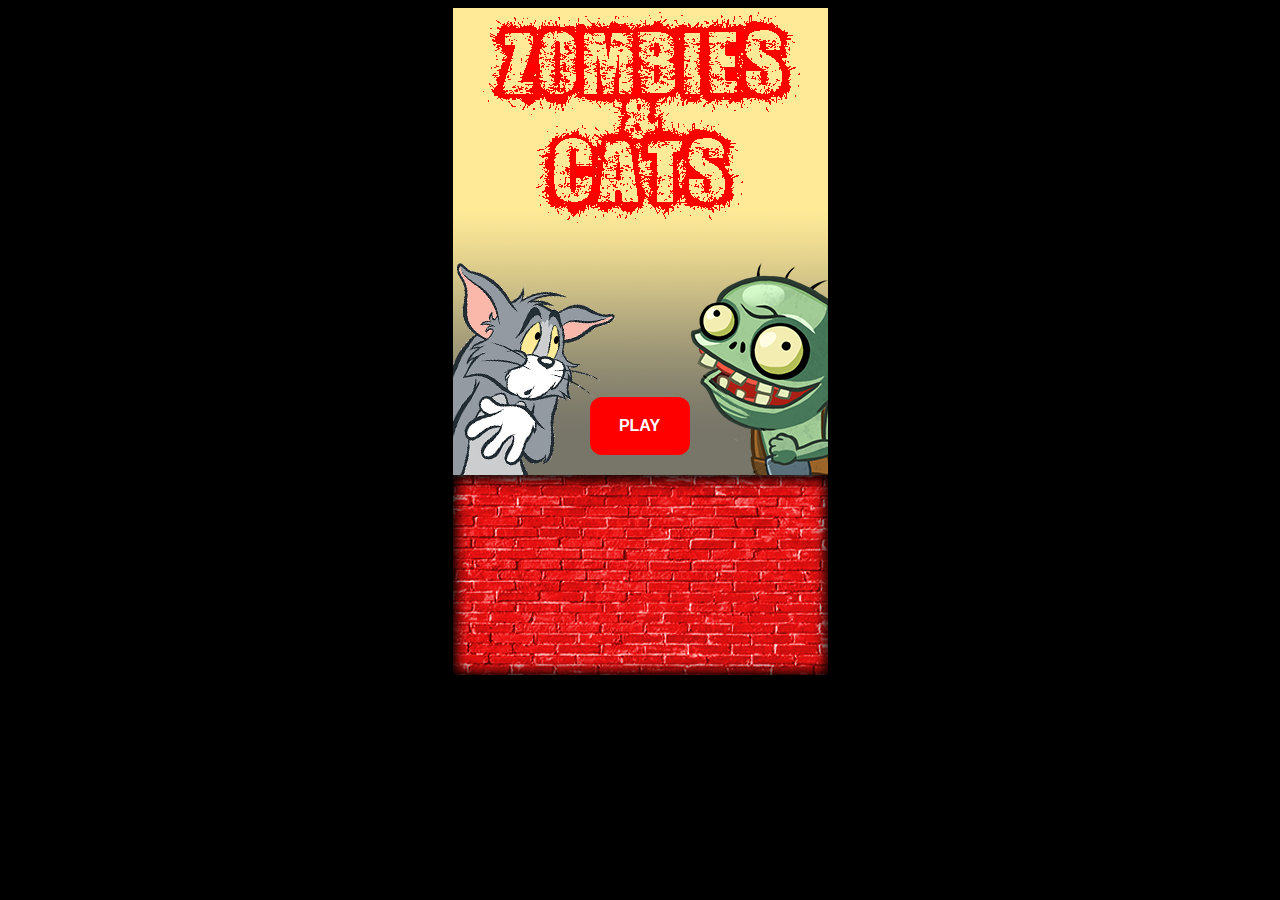
<file: index.html>
<!DOCTYPE html>
<html>
    <head>
        <meta charset="utf-8">
      <title>Cats and Zombies</title>
        <link rel="stylesheet" href="style.css">
    </head>
    <body>
        <div id="top-container">
            <img id="start-screen" src="images/startScreen.png">
            <!--<input type="text" id="gamertag" placeholder="Enter nickname..."> unfinished element--> 
            <button class="playgame" onclick="startGame();">PLAY</button>
        </div>
        <div id="bottom-container">
                <img id="brickwall" alt="brickwall" src="images/bgbrick.png">
            <!--<img id="trophy" src="images/trophy.png"> -->
        </div>
        <script src="script.js"></script>
    </body>
</html>
</file>
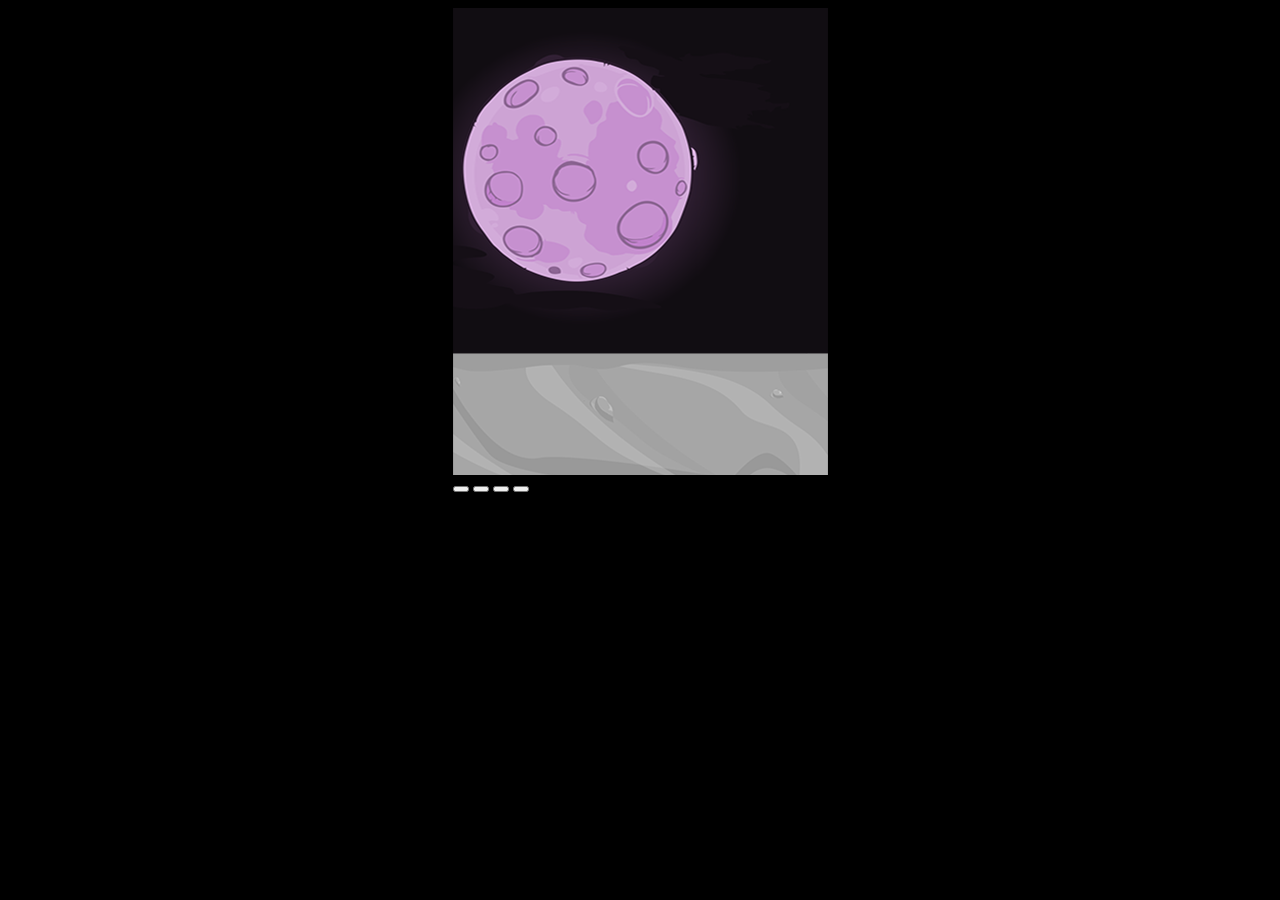
<file: gamemode.html>
<!DOCTYPE html>
<html>
    <head>
        <meta charset="utf-8">
      <title>Cats and Zombies</title>
        <link rel="stylesheet" href="style.css">
    </head>
    <body>
        <div>
        <div id="top-container">
            <img id="image1" src="images/background/bg1.png" alt="">
        </div>
        
        <div id="bottom-container">
                <button class="button-north" onclick="move('north')"></button>
                <button class="button-south" onclick="move('south')"></button>
                <button class="button-east" onclick="move('east')"></button>
                <button class="button-west" onclick="move('west')"></button>
                
        </div>
        </div>
        <script src="script.js"></script>
    </body>
</html>
</file>
<file: style.css>
body { background: black}

#button-north {
  border: none;
  background-color: white;
  display: inline-block;
  opacity: 0;
  width: 40px;
  height: 80px;
  position: absolute;
  left: 167px;
}
#button-south {
  border: none;
  background-color: white;
  display: inline-block;
  opacity: 0;
  width: 40px;
  height: 80px;
  position: absolute;
  top: 122px;
  left: 167px;
}
#button-east {
  border: none;
  background-color: white;
  display: inline-block;
  opacity: 0;
  width: 80px;
  height: 40px;
  position: absolute;
  top: 80px;
  left: 210px;
}
#button-west {
    border: none;
    background-color: white;
    display: inline-block;
    opacity: 0;
    width: 80px;
    height: 40px;
    position: absolute;
    top: 80px;
    left: 85px;
  }
#game-screen {
width: 375px;
height: 467px;
padding: 0;
margin: auto;
justify-content: center;
}
#start-screen {
  width: 375px;
  height: 467px;
  padding: 0;
  margin: auto;
  justify-content: center;
  }
#zombie-count{
  display: inline-block;
  padding: 5px;
  margin: 0;
  left: 10px;
  color: white;
}
#cat-count{
  padding-left: 5px;
  margin: 0;
  color: white;
}
#score{
  margin: 0;
  padding: 5px;
  float: right;
  position: relative;
  right: 50px;
  color: white;
}
.playgame {
width: 100px;
position: absolute;
left: 137px;
bottom: 20px;
padding: 20px;
border-radius: 12px;
background-color: red;
color: white;
border-style: none;
font-size: 16px;
font-weight: bolder;
}
#gamertag {
border: 1px red solid;
text-align: center;
font-size: 1em;
position: relative;
height: 35px;
width: 160px;
top: -250px;
left: 107px;
}
#bottom-container {
    width: 375px;
    height: 200px;
    margin: auto;
    padding: 0;
    position: relative;
}
#controls {
  width: 375px;
  height: 200px;
  position: absolute;
  top: 0;
  left: 0;
  
}
#first-screen{
  display: inline;
}
#second-screen{
  display: none;
}
#top-container {
position: relative;
padding: 0;
margin: auto;
height: 467px;
width: 375px;
overflow: hidden;
}
#bg-images{
  
  position: absolute;
  top: 0px;
  left: 0px;

  z-index: 0;

}
#tree-images{
  position: absolute;
  top: 0;
  left: 0;

  z-index: 1;
}
#cabin-images{
  position: absolute;
  top:0px;
  left:0px;

  z-index: 3;
}
#spider-images{
  position: absolute;
  top: 0px;
  left: 0px;
  
  z-index: 4;
}
#bats-images{
  position: absolute;
  top: 0;
  left: 0;
  z-index: 5;
}
.warning {
  position: absolute;
  top:0;
  left:0;
  z-index:6
}
#cats{
  position: absolute;
  top:0;
  left:0;
  z-index: 10;
}
#zombies{
position: absolute;
top:0;
left:0;
z-index: 12;
}
#cat-saved{
  position: absolute;
  color: black;
  z-index:13;
  background-color: skyblue;
  padding: 20px;
  border-radius: 12px;
  bottom: 20px;
  left: 90px;
  right: 90px;
  display: flex;
  font-size: 16pt;
  justify-content: center;
}
#points{
  position: absolute;
  z-index: 14;
  background-color: crimson;
  bottom: 10px;
  left: 100px;
  right: 100px;
  color: white;
  display: flex;
  justify-content: center;
  padding: 5px;
  border-radius: 10px;
}
#gamescore{
  
  position: absolute;
  color: white;
  top:0;
  bottom: 0;
  right: 5px;
  z-index: 15;
  font-weight: bold;
}
#zombie-count{
  
  position: absolute;
  color: white;
  top: 0;
  left: 5px;
  z-index: 15;
  font-weight: bold;
}
#cat-count{
  position: absolute;
  color: white;
  top: 30px;
  left: 5px;
  z-index: 15;
  font-weight: bold;
}
#radar{
  position: absolute;
  display: grid;
  grid-gap: 1px;
  grid-auto-rows: auto;
  grid-auto-columns: auto;
  bottom: 5px;
  left: 5px;
  height: 70px;
  width: 70px;
  background-color: darkgrey;
  z-index: 16;
  border: 1px solid darkolivegreen;
  border-radius: 12px;
  overflow:hidden;
}
.radar-divs {
  display: inline-block;
  background-color: black;
  z-index: 17;
  opacity: 0.7;
}
.player-divs {
  display: inline-block;
  background-color: skyblue;
  z-index: 17;
  border-radius: 2.5px;
  opacity: 0.7;
}
.zombie-divs{
  display: inline-block;
  background-color: crimson;
  z-index: 17;
  border-radius: 2.5px;
  opacity: 0.7;
}
#level{
  position: absolute;
  left: 125px;
  right: 125px;
  text-align: center;
  top: 200px;
  padding: 20px;
  border-radius: 12px;
  background-color: red;
  color: white;
  border-style: none;
  font-size: 20px;
  font-weight: bolder;
  z-index: 20;
}
#nextlvl{
  margin: auto;
  position: absolute;
  left: 0px;
  right: 0px;
  text-align: center;
  width: 200px;
  height: 100px;
  top: 40px;
  bottom: 40px;
  border-radius: 12px;
  background-color: red;
  color: white;
  border-style: none;
  font-size: 20px;
  font-weight: bolder;
  z-index: 20;
}
.danger{
  position: absolute;
  top:0;
  left:0;
z-index: 12;
}
.cat-radar{
  position: absolute;
  top:0;
  left: 0;
  z-index: 6;
  opacity: 20;   
}
.hidden{
  visibility: hidden;
  opacity: 0;
  transition: visibility 0s 2s, opacity 2s linear;
}
.visible{
  visibility: visible;
  opacity: 1;
  transition: opacity 2s linear;
}
#dark-screen{
  position: absolute;
  top:0;
  left:0;
  z-index: 100;
}
</file>
